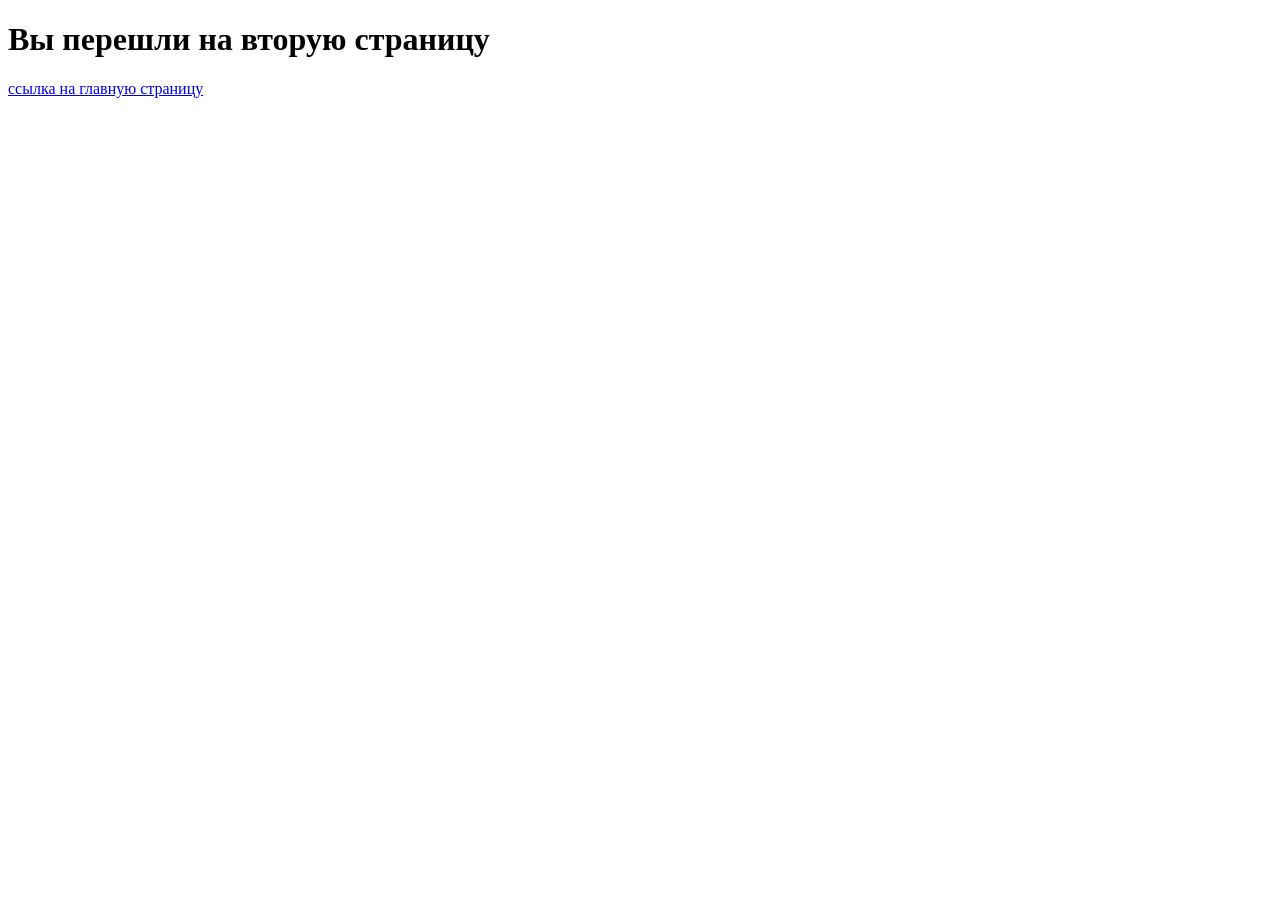
<file: test.html>
<!doctype html>
<html lang="en">
  <head>
    <meta charset="UTF-8" />
    <meta name="viewport" content="width=device-width, initial-scale=1.0" />
    <title>Document</title>
  </head>
  <body>
    <h1>Вы перешли на вторую страницу</h1>
    <a href="./index.html">ссылка на главную страницу</a>
  </body>
</html>
</file>
